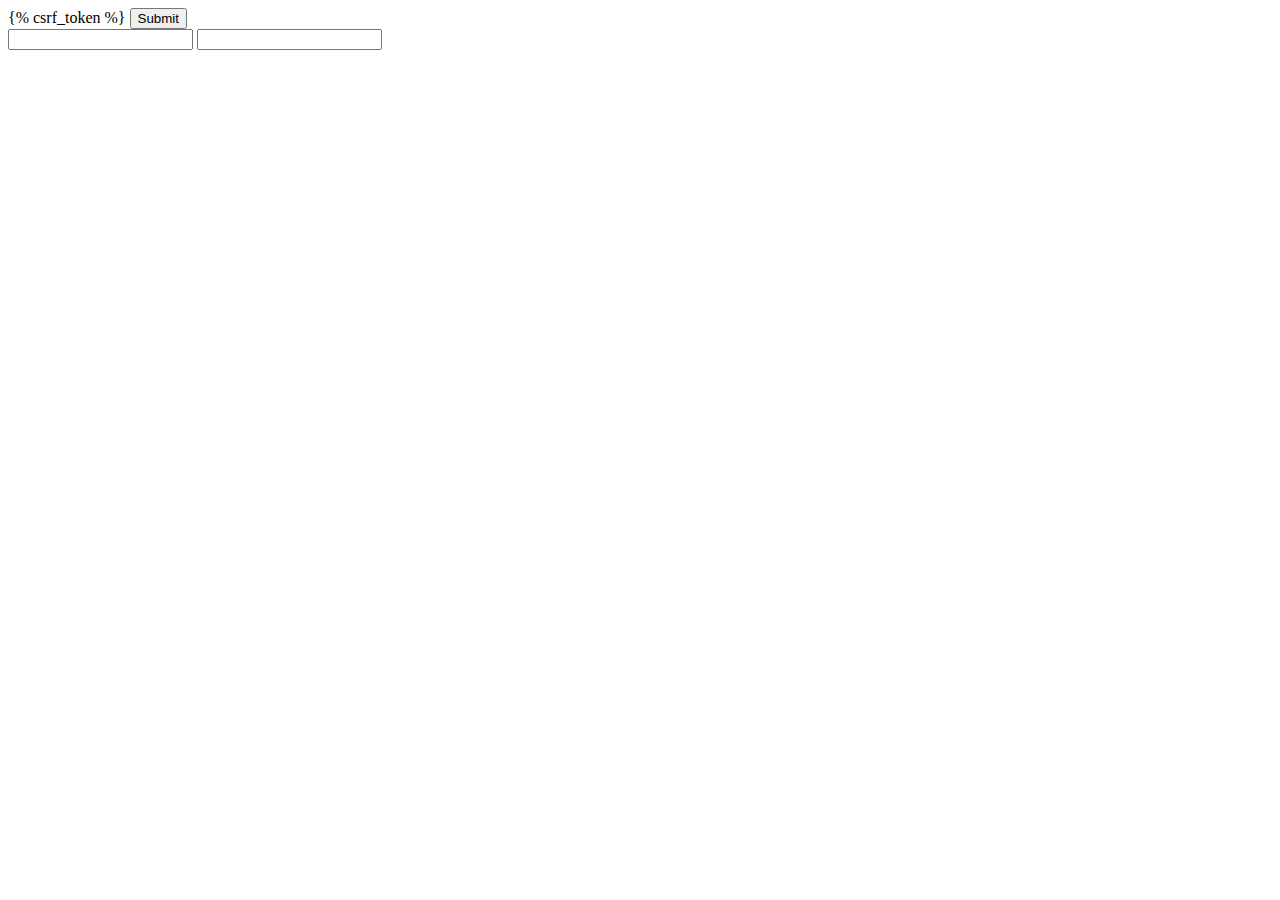
<file: polls/templates/polls/login.html>
<!DOCTYPE html>
<html lang="en">
<head>
    <meta charset="UTF-8">
    <meta name="viewport" content="width=device-width, initial-scale=1.0">
    <title>Document</title>
</head>
<body>
    <form action = '/polls/login_post/'>
        {% csrf_token %}
        <input type="submit" name = '로귄하쟈'> <br>
        <input type="text" name ='user_id'>
        <input type="password" name = 'user_pw'>
    </form>
    <script src = 'http://code.jquery.com/jquery-3.3.1.min.js'></script>
    <script>
        //$('[type=submit]').click(function(){})
        $('[type = submit]').blur( () => {
            $.ajax({
                type : 'POST'
                url : '/polls/login_post/',
                data : $('form').serialize(), //직렬화  
                // data: {
                //     'user_id' : $('[name = user_id]').val(), //val은 form의 3가지 태그에만 가능
                //     'user_pw' : $('[name = user_pw').val()
                // },
                success : function(res) {
                    console.log(res)
                },
            }); //필수속성은 url과 success
         return false;
        })
    </script>
</body>
</html>
</file>
